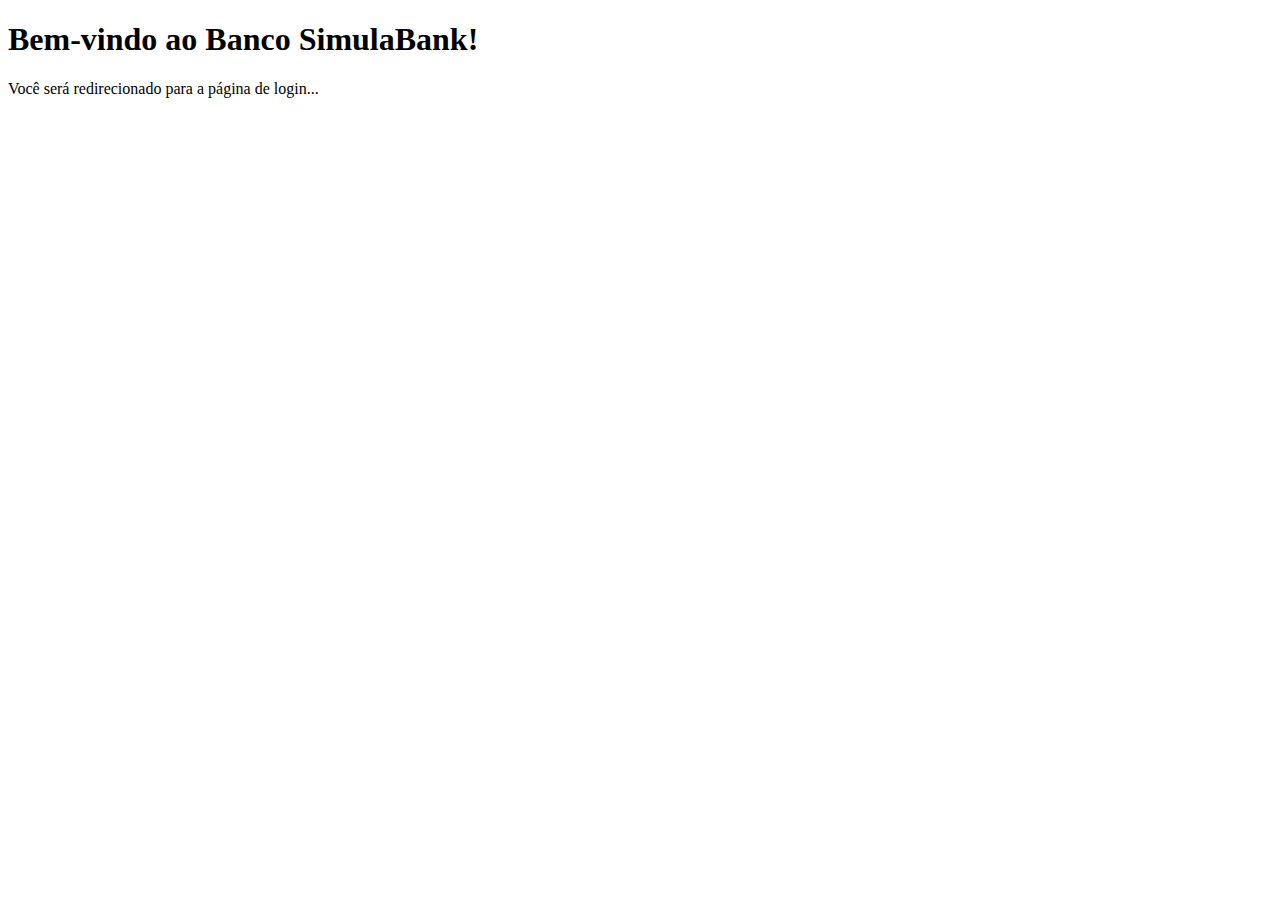
<file: index.html>
<!DOCTYPE html>
<html lang="pt-BR">
<head>
    <meta charset="UTF-8">
    <meta name="viewport" content="width=device-width, initial-scale=1.0">
    <title>Banco SimulaBank</title>
</head>
<body>
    <h1>Bem-vindo ao Banco SimulaBank!</h1>
    <p>Você será redirecionado para a página de login...</p>

    <script>
        // Redirecionamento automático para login.html
        setTimeout(function() {
            window.location.href = "login.html";
        }, 3000);  // Aguarda 3 segundos antes de redirecionar
    </script>
</body>
</html>
</file>
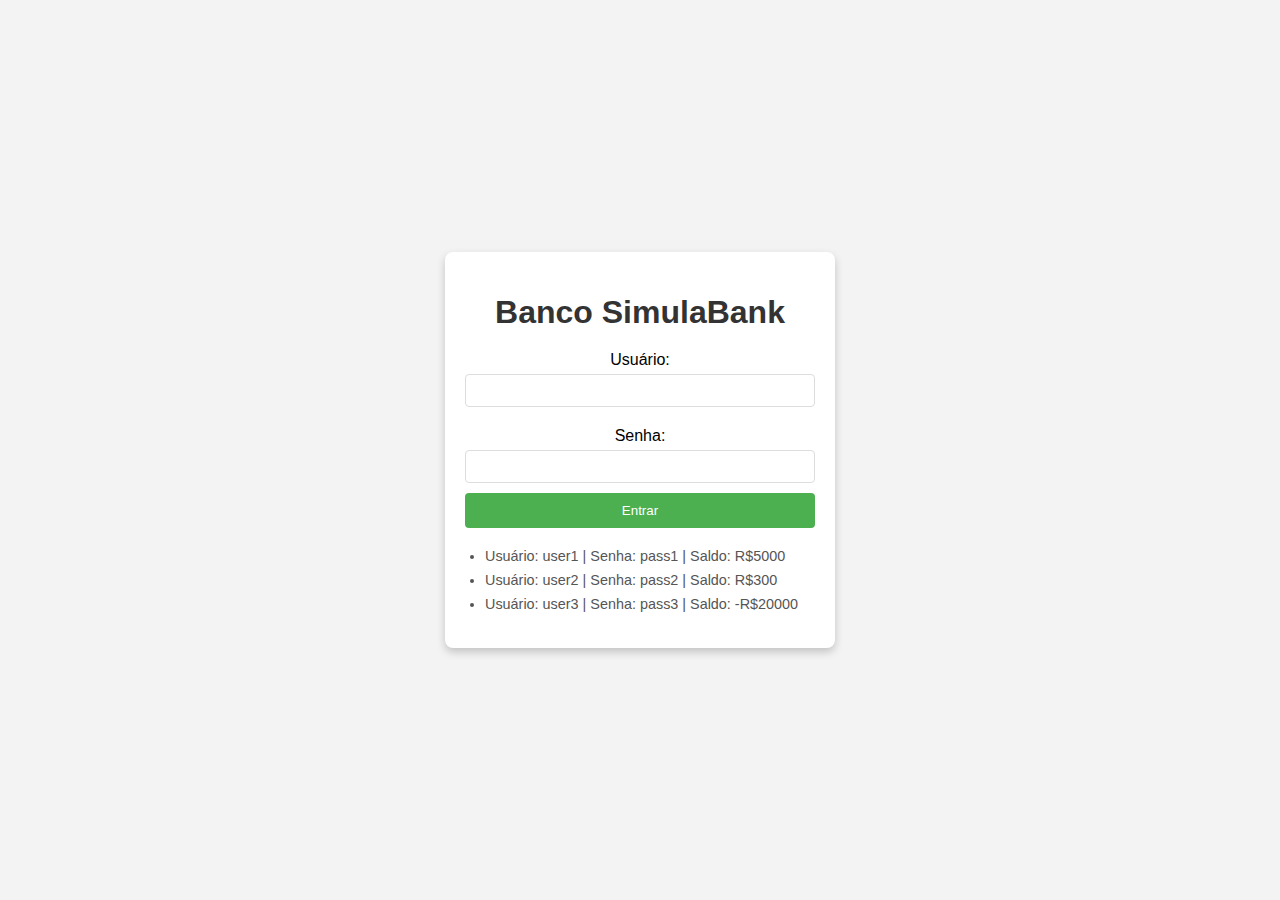
<file: home.html>
<!DOCTYPE html>
<html lang="pt-BR">
<head>
    <meta charset="UTF-8">
    <meta name="viewport" content="width=device-width, initial-scale=1.0">
    <title>Banco SimulaBank - Home</title>
    <link rel="stylesheet" href="assets/css/styles.css">
</head>
<body>
    <div class="home-container">
        <h1>Bem-vindo ao SimulaBank!</h1>
        <p>Saldo atual: <span id="balance"></span></p>

        <div class="menu">
            <button id="viewStatementBtn">Ver Extrato</button>
            <button id="makePixBtn">Fazer Pix</button>
            <button id="payBillsBtn">Pagar Boletos</button>
            <button id="loansBtn">Empréstimos</button>
        </div>

        <p><a href="login.html">Sair</a></p>
    </div>

    <script src="assets/js/home.js"></script>
</body>
</html>
</file>
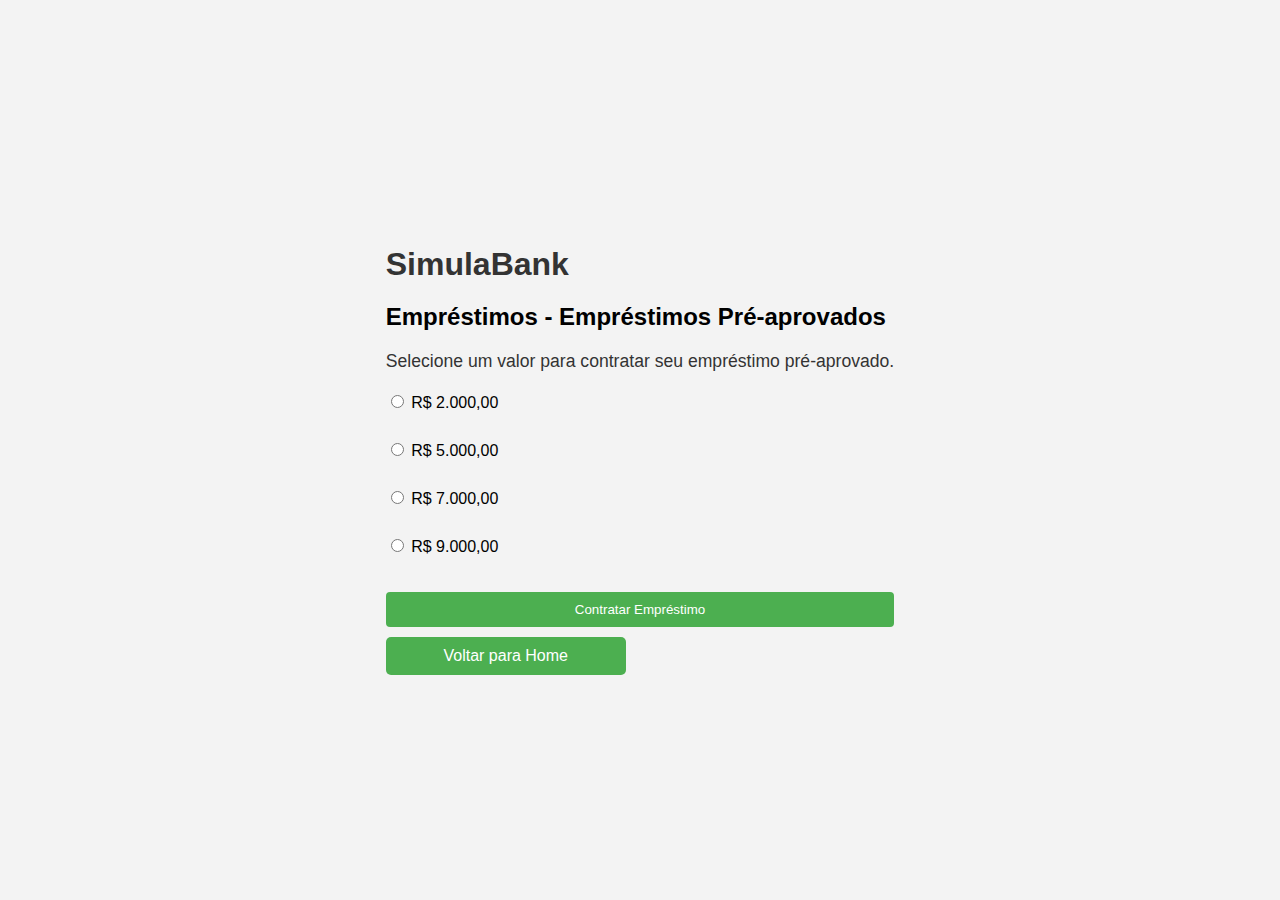
<file: loans.html>
<!DOCTYPE html>
<html lang="pt-BR">
<head>
    <meta charset="UTF-8">
    <meta name="viewport" content="width=device-width, initial-scale=1.0">
    <title>Empréstimos | SimulaBank</title>
    <link rel="stylesheet" href="assets/css/styles.css">
</head>
<body>
    <div class="container">
        <header>
            <h1>SimulaBank</h1>
            <h2>Empréstimos - Empréstimos Pré-aprovados</h2>
        </header>

        <div id="loan-section">
            <p id="loan-message"></p>
            <form id="loan-form">
                <label>
                    <input type="radio" name="loan" value="2000"> R$ 2.000,00
                </label><br>
                <label>
                    <input type="radio" name="loan" value="5000"> R$ 5.000,00
                </label><br>
                <label>
                    <input type="radio" name="loan" value="7000"> R$ 7.000,00
                </label><br>
                <label>
                    <input type="radio" name="loan" value="9000"> R$ 9.000,00
                </label><br><br>
                <button type="button" id="loan-submit">Contratar Empréstimo</button>
            </form>
        </div>

        <div class="buttons">
            <a href="home.html" class="button">Voltar para Home</a>
        </div>
    </div>

    <script src="assets/js/loans.js"></script>
</body>
</html>
</file>
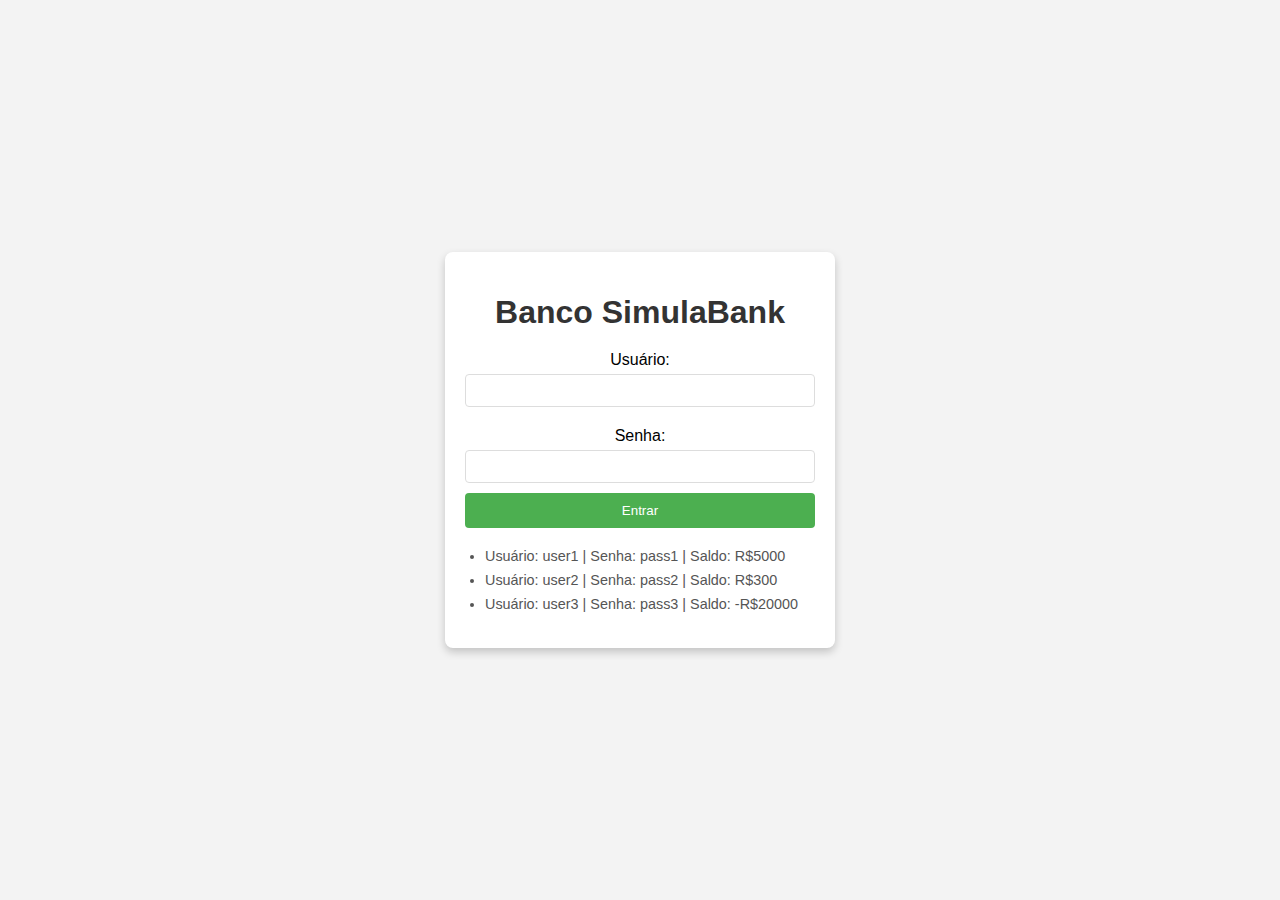
<file: login.html>
<!DOCTYPE html>
<html lang="pt-BR">
<head>
    <meta charset="UTF-8">
    <meta name="viewport" content="width=device-width, initial-scale=1.0">
    <title>Banco SimulaBank - Login</title>
    <link rel="stylesheet" href="assets/css/styles.css">
</head>
<body>
    <div class="login-container">
        <h1>Banco SimulaBank</h1>

        <form id="loginForm">
            <label for="username">Usuário:</label>
            <input type="text" id="username" required>
            
            <label for="password">Senha:</label>
            <input type="password" id="password" required>
            
            <button type="submit">Entrar</button>
        </form>

        <p id="error-message" class="error"></p>

        <ul>
            <li>Usuário: user1 | Senha: pass1 | Saldo: R$5000</li>
            <li>Usuário: user2 | Senha: pass2 | Saldo: R$300</li>
            <li>Usuário: user3 | Senha: pass3 | Saldo: -R$20000</li>
        </ul>
    </div>

    <script src="assets/js/login.js"></script>
</body>
</html>
</file>
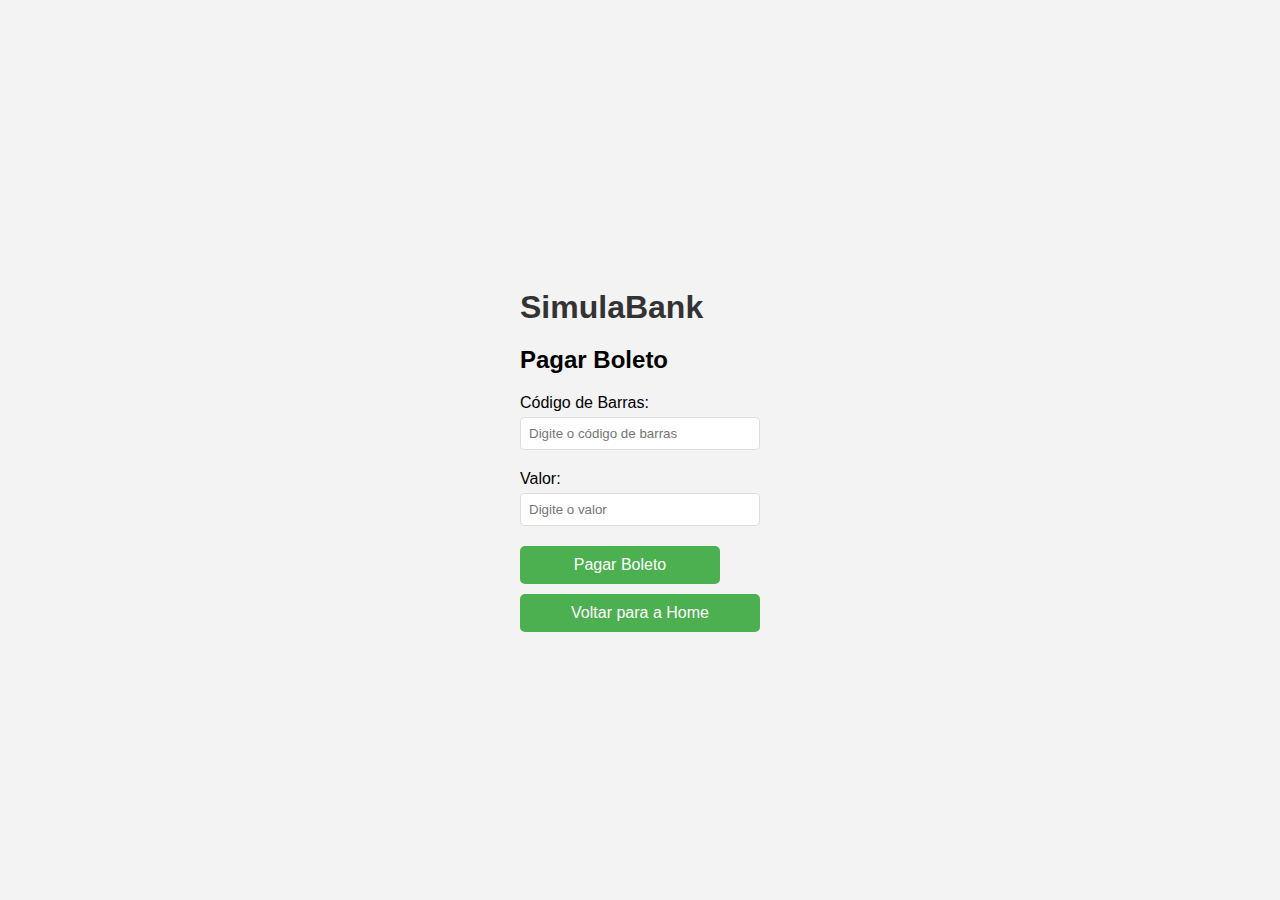
<file: pay-bills.html>
<!DOCTYPE html>
<html lang="pt-BR">
<head>
    <meta charset="UTF-8">
    <meta name="viewport" content="width=device-width, initial-scale=1.0">
    <title>Pagar Boleto - SimulaBank</title>
    <link rel="stylesheet" href="assets/css/styles.css">
</head>
<body>
    <div class="container">
        <header>
            <h1>SimulaBank</h1>
            <h2>Pagar Boleto</h2>
        </header>
        <form id="bill-form">
            <div>
                <label for="barcode">Código de Barras:</label>
                <input type="text" id="barcode" placeholder="Digite o código de barras" required>
            </div>
            <div>
                <label for="bill-amount">Valor:</label>
                <input type="text" id="bill-amount" placeholder="Digite o valor" required>
            </div>

            <div class="buttons">
                <button type="submit" class="button">Pagar Boleto</button>
            </div>
        </form>
        <div class="buttons">
            <a href="home.html" class="button">Voltar para a Home</a>
        </div>
    </div>
    <script src="assets/js/pay-bills.js"></script>
</body>
</html>
</file>
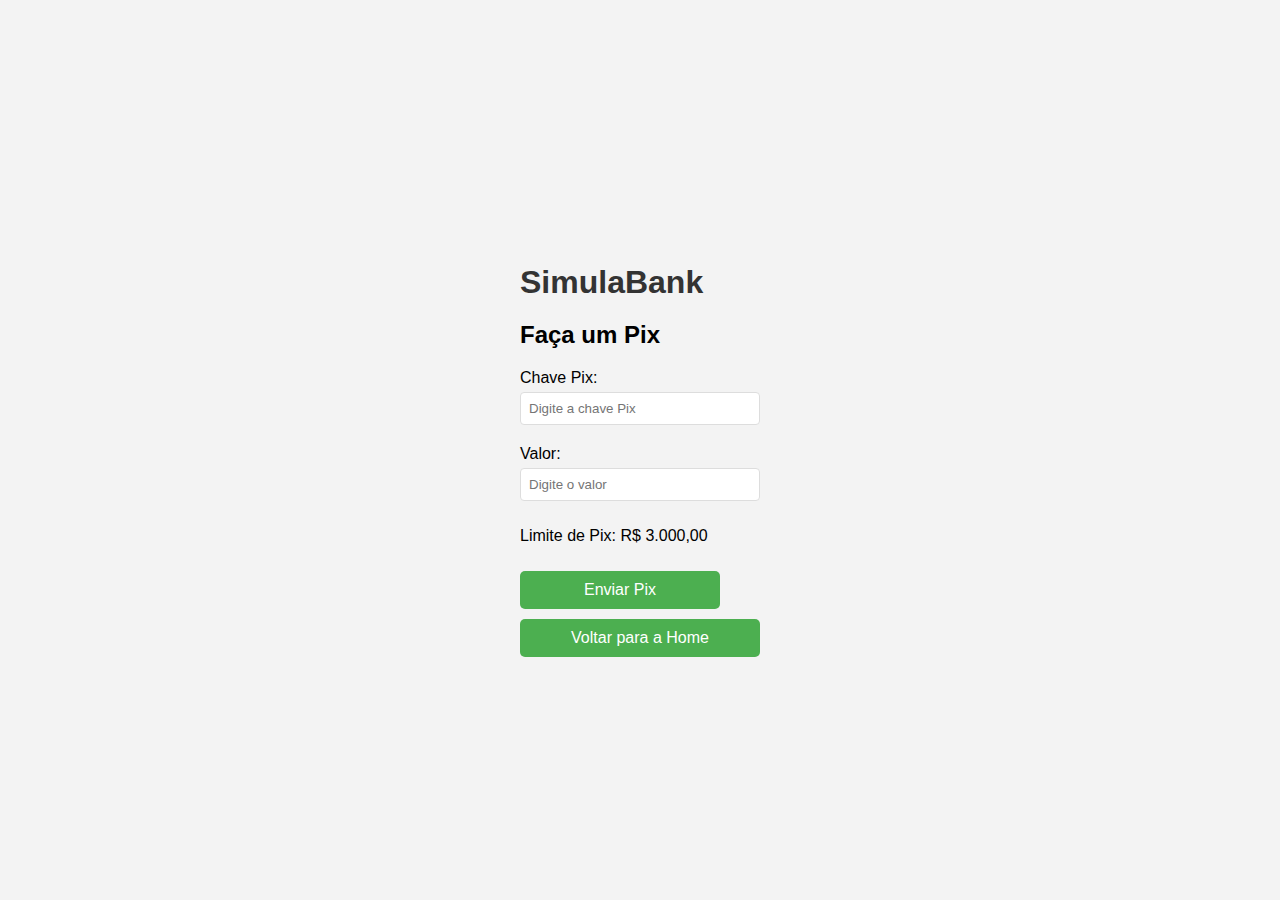
<file: pix.html>
<!DOCTYPE html>
<html lang="pt-BR">
<head>
    <meta charset="UTF-8">
    <meta name="viewport" content="width=device-width, initial-scale=1.0">
    <title>Pix - SimulaBank</title>
    <link rel="stylesheet" href="assets/css/styles.css">
</head>
<body>
    <div class="container">
        <header>
            <h1>SimulaBank</h1>
            <h2>Faça um Pix</h2>
        </header>
        <form id="pix-form">
            <div>
                <label for="pix-key">Chave Pix:</label>
                <input type="text" id="pix-key" placeholder="Digite a chave Pix" required>
            </div>
            <div>
                <label for="pix-amount">Valor:</label>
                <input type="text" id="pix-amount" placeholder="Digite o valor" required>
            </div>
            <div>
                <!-- Exibe o limite de Pix abaixo do campo de valor -->
                <p id="pix-limit-message">Limite de Pix: R$ 3.000,00</p>
            </div>

            <!-- Exibição de erro, caso o valor ultrapasse o limite -->
            <div id="error-message" style="color: red; display: none;">
                O valor do Pix não pode ultrapassar R$ 3.000,00. Tente novamente.
            </div>

            <div class="buttons">
                <button type="submit" class="button">Enviar Pix</button>
            </div>
        </form>
        <div class="buttons">
            <!-- Botão "Voltar para a Home" com a mesma classe de estilo -->
            <a href="home.html" class="button">Voltar para a Home</a>
        </div>
    </div>
    <script src="assets/js/pix.js"></script>
</body>
</html>
</file>
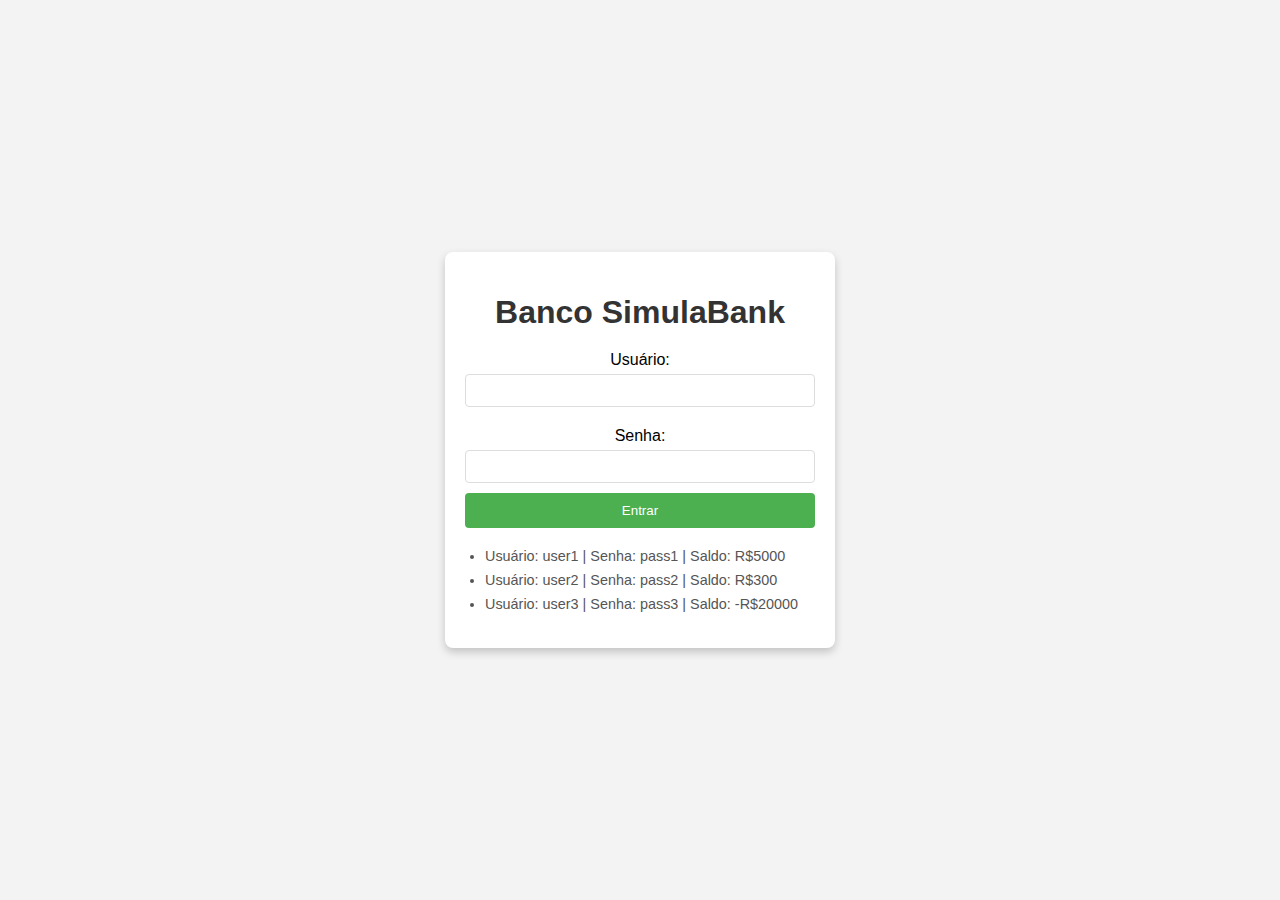
<file: statement.html>
<!DOCTYPE html>
<html lang="pt-BR">
<head>
    <meta charset="UTF-8">
    <meta name="viewport" content="width=device-width, initial-scale=1.0">
    <title>SimulaBank - Extrato</title>
    <link rel="stylesheet" href="assets/css/styles.css">
</head>
<body>
    <div class="statement-container">
        <h1>Extrato</h1>
        <p><strong>Saldo Atual:</strong> <span id="balance"></span></p>
        
        <h2>Transações</h2>
        <ul id="transactions-list">
            <!-- Transações serão carregadas aqui -->
        </ul>
        
        <button id="backBtn">Voltar para a Home</button>
    </div>

    <script src="assets/js/statement.js"></script>
</body>
</html>
</file>
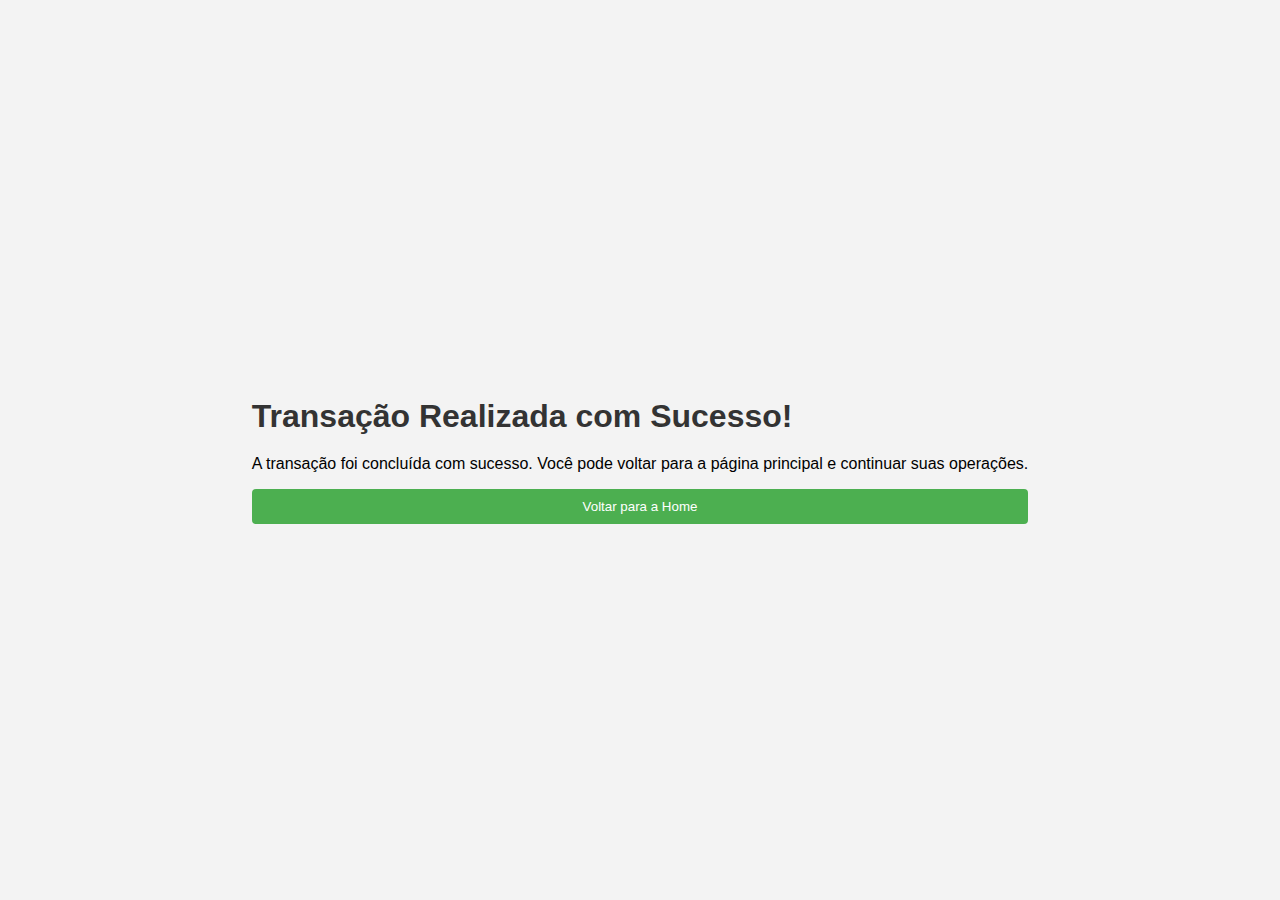
<file: success.html>
<!DOCTYPE html>
<html lang="pt-br">
<head>
    <meta charset="UTF-8">
    <meta name="viewport" content="width=device-width, initial-scale=1.0">
    <title>Sucesso - SimulaBank</title>
    <link rel="stylesheet" href="assets/css/styles.css">
</head>
<body>
    <div class="container">
        <div class="success-message">
            <h1>Transação Realizada com Sucesso!</h1>
            <p>A transação foi concluída com sucesso. Você pode voltar para a página principal e continuar suas operações.</p>
            <button id="backHomeBtn">Voltar para a Home</button>
        </div>
    </div>

    <script src="assets/js/success.js"></script>
</body>
</html>
</file>
<file: assets/css/styles.css>
body {
    font-family: Arial, sans-serif;
    background-color: #f3f3f3;
    display: flex;
    justify-content: center;
    align-items: center;
    height: 100vh;
    margin: 0;
}

.login-container {
    background-color: #ffffff;
    padding: 20px;
    border-radius: 8px;
    box-shadow: 0px 4px 8px rgba(0, 0, 0, 0.2);
    text-align: center;
    max-width: 350px;
    width: 100%;
}

h1 {
    color: #333;
    margin-bottom: 20px;
}

label {
    display: block;
    margin-top: 10px;
}

input[type="text"],
input[type="password"] {
    width: 100%;
    padding: 8px;
    margin-top: 5px;
    margin-bottom: 10px;
    border: 1px solid #ddd;
    border-radius: 4px;
    box-sizing: border-box; /* Garante que o padding não distorça o tamanho do campo */
}

button {
    width: 100%;
    padding: 10px;
    background-color: #4CAF50;
    color: white;
    border: none;
    border-radius: 4px;
    cursor: pointer;
}

button:hover {
    background-color: #45a049;
}

.error {
    color: red;
    margin-top: 10px;
}

ul {
    text-align: left; /* Alinha os exemplos de login à esquerda */
    margin-top: 20px;
    padding-left: 20px;
}

ul li {
    margin-bottom: 8px;
    font-size: 0.9em;  /* Diminui o tamanho da fonte */
    color: #555;       /* Cor mais suave para os exemplos */
}

.menu {
    display: flex;
    flex-direction: column;
    gap: 15px; /* Adiciona espaçamento entre os botões */
    margin-top: 20px; /* Adiciona margem superior */
}

/* Estilo comum para todos os botões */
.button {
    background-color: #4CAF50; /* Cor de fundo verde */
    color: white; /* Cor do texto */
    padding: 10px 20px; /* Espaçamento interno */
    border: none; /* Remove bordas */
    border-radius: 5px; /* Bordas arredondadas */
    text-align: center; /* Centraliza o texto */
    text-decoration: none; /* Remove o sublinhado do link */
    display: inline-block; /* Permite que o botão tenha a aparência correta */
    font-size: 16px; /* Tamanho da fonte */
    cursor: pointer; /* Aparece o cursor de pointer */
    width: 200px; /* Largura fixa para os botões */
    margin-top: 10px; /* Espaço acima do botão */
}

/* Separação dos botões */
.buttons {
    display: flex;
    flex-direction: column;
    gap: 10px; /* Espaçamento entre os botões */
}

.button:hover {
    background-color: #45a049; /* Cor de fundo mais escura quando o botão for focado */
}


#balance {
    font-weight: bold;
    font-size: 1.2em;
}

.checkbox-group {
    display: flex;
    flex-direction: column;
    margin-bottom: 20px;
}

.checkbox-group label {
    margin: 10px 0;
    font-size: 1rem;
}

#loan-section {
    margin-top: 20px;
}

#loan-message {
    font-size: 1.1rem;
    margin-bottom: 20px;
    color: #333;
}
</file>
